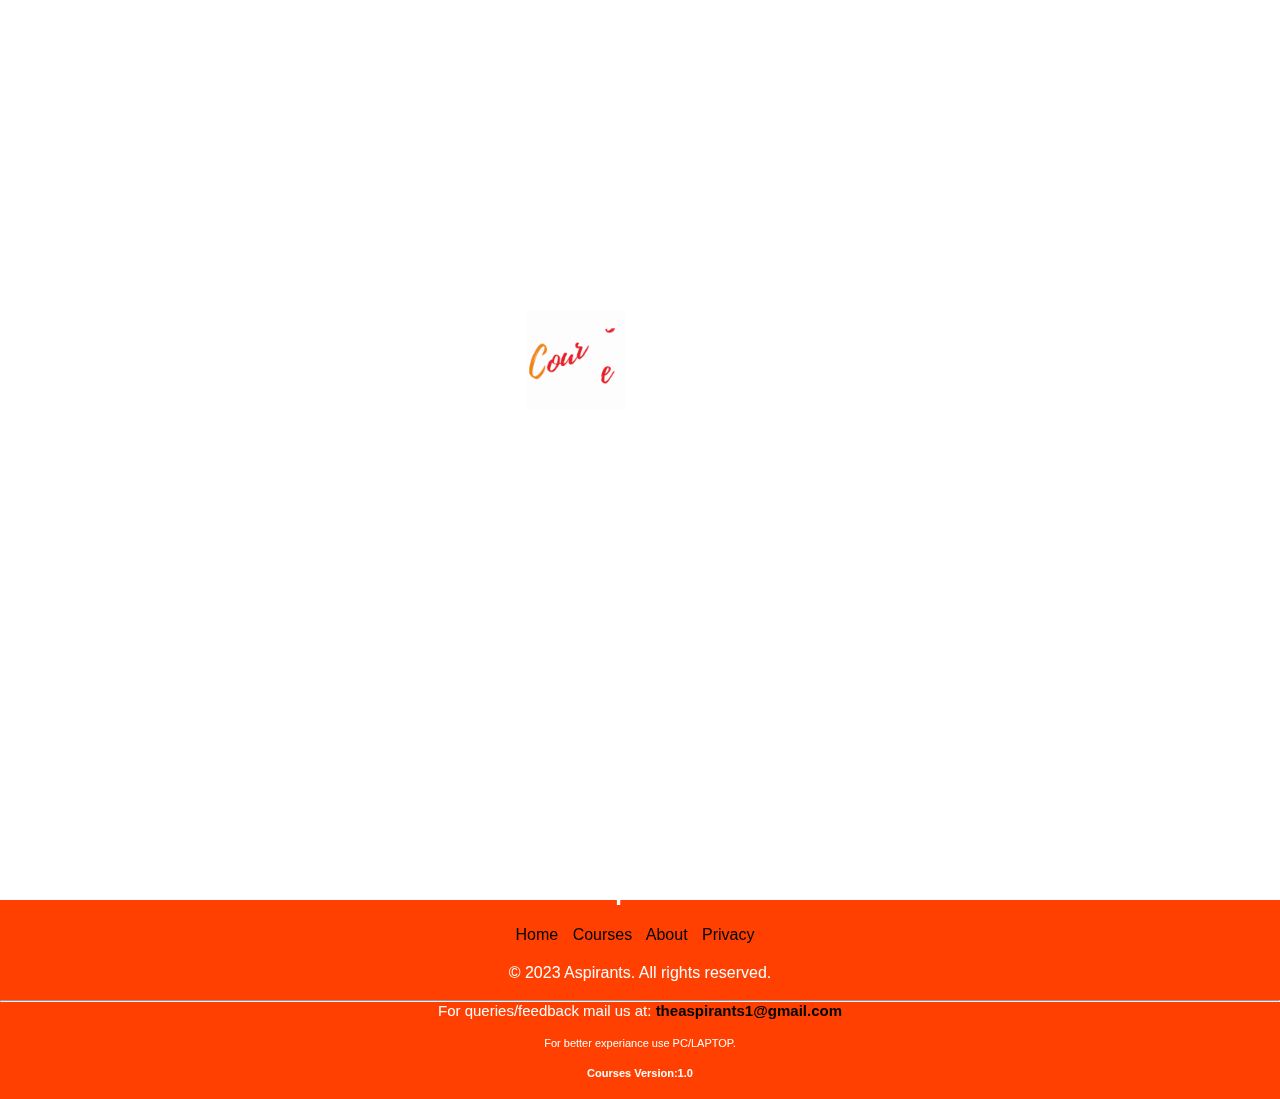
<file: about.html>
<!DOCTYPE html>
<html>

<head>
  <title>About Us</title>
  <link rel="shortcut icon" type="image/png" href="asp_v_om.png">
  <link rel="stylesheet" href="about_vyom.css">
  <link rel="stylesheet" href="style.css">
  <link rel="stylesheet" href="cart.css">
</head>

<body>
  <div id="loader">
    <div class="loader-logo"></div>
  </div>

  <div class="navbar">
    <div class="logo">
      <img src="asp_wide_crs.png" alt="Logo" />
    </div>
    <div class="nav-links">
      <!-- Add your navigation links here -->
      <a href="index.html">Home</a>
      <a href="crs.html">Courses</a>
      <a href="about.html">About</a>
      <!-- <a href="ctc.html">Contact</a> -->
      <a href="cart.html"><img src="cart-2.png" id="cart-icon"></a><span id="cart-count"></span></a>
    </div>
  </div>

  <div class="container_new">
    <div class="content">
      <div class="main">
        <img class="img-2" src="asp_party.gif" alt="Background Image">
        <!-- <div class="text_new"> -->
        <p id="desc">
          This is a comprehensive course listing platform that aims to connect individuals with a wide range of learning
          opportunities. The platform provides a user-friendly interface that allows you to easily navigate through
          different sections and explore the available courses.This is a centralized platform with access to over 1000
          diverse courses spanning a wide range of subjects, ensuring ample opportunities for intellectual growth and
          development. It further enhances the user experience by categorizing courses into specific topics. Clicking on
          a topic card leads users to a dedicated page where they can explore courses related to that topic. Users can
          enroll in these courses by clicking on the "Explore" button, which directs them to respective platforms , where
          they can access the course materials and start their learning journey.
        </p>

        <p id="desc-2">Aspirants is an innovative organization fueled by the collective knowledge and passion
          of our four
          technology enthusiasts. With a shared vision, Our team strive to provide the cutting-edge solution of the
          every problem. Our mission is to provide the solution of the problem face by students with help of our
          knowledge in the form of Web Apps. At Aspirants, we believe that technology has power to transform the world
          and we use it to mark the remarkable change.</p>
        <!-- </div> -->
      </div>
      <form action="#" class="form_new">
        <!-- <div class="topic">Meet the Creators</div> -->

        <div class="message-box" style="margin-left: 34.5px;">
          <img src="vyom profile.jpg" class="icon">
          <h2 id="name">Vyom Padalia</h2>
          <p id="name1">Chief Executive Officer</p>
          <a href="https://www.linkedin.com/in/vyom-padalia/" id="name2" target="_blank"><img src="linkedin.png"
              alt="" class="icon2"></a>
        </div>
        <div class="message-box" style="margin-left: 34.5px;margin-top:42.74px;">
          <img src="parth.png" class="icon">
          <h2 id="name">Parth Thakkar</h2>
          <p id="name1_parth">Chief Technical Officer</p>
          <a href="https://www.linkedin.com/in/parth-thakkar-5b4946230/" id="name2" target="_blank"><img
              src="linkedin.png" alt="" class="icon2"></a>
        </div>
        <div class="message-box" style="margin-left: 34.5px;margin-top:42.74px;">
          <img src="heet.jpg" class="icon">
          <h2 id="name">Heet Depani</h2>
          <p id="name1">Chief Marketing Officer</p>
          <a href="http://www.linkedin.com/in/heet-depani" id="name2" target="_blank"><img src="linkedin.png"
              alt="" class="icon2"></a>
        </div>
        <div class="message-box" style="margin-left: 34.5px;margin-top:42.74px;">
          <img src="tirth.jpg" class="icon">
          <h2 id="name_tirth">Tirth Patel</h2>
          <p id="name1">Chief Operating Officer </p>
          <a href="https://www.linkedin.com/in/tirth-patel-7ab9ba264/" id="name2" target="_blank"><img
              src="linkedin.png" alt="" class="icon2"></a>
        </div>


    </div>
  </div>

  <footer class="footer">
    <div class="container">
      <div class="footer-logo">
        <h2>Aspirants</h2>
      </div>
      <div class="footer-links">
        <a href="index.html">Home</a>
        <a href="crs.html">Courses</a>
        <a href="about.html">About</a>
        <!-- <a href="ctc.html">Contact</a> -->
        <a href="privacy.html">Privacy</a>
      </div>
    </div>
    <div class="footer-bottom">
      <p>&copy; 2023 Aspirants. All rights reserved.</p>
      <br>
      <hr>
      <div class="disclaimer">
        <p class="d1">For queries/feedback mail us at: <b><a
              href="mailto:theaspirants1@gmail.com">theaspirants1@gmail.com</a></b>
        </p>
        <br>
        <p class="d2">
          For better experiance use PC/LAPTOP.
        </p>
        <br>
        <p class="d3">
          <b>Courses Version:1.0</b>
        </p>
      </div>
    </div>
  </footer>

  <!-- <script src="script.js"></script> -->

  <script src="https://ajax.googleapis.com/ajax/libs/jquery/3.7.0/jquery.min.js"></script>
  <!-- the position of this jquery scipt always before the index.js script.. -->
  <script src="new.js" charset="utf-8"></script>
  <script src="script.js" charset="utf-8"></script>
  <script src="loading.js"></script>
  <script src="cart.js"></script>
</body>

</html>
</file>
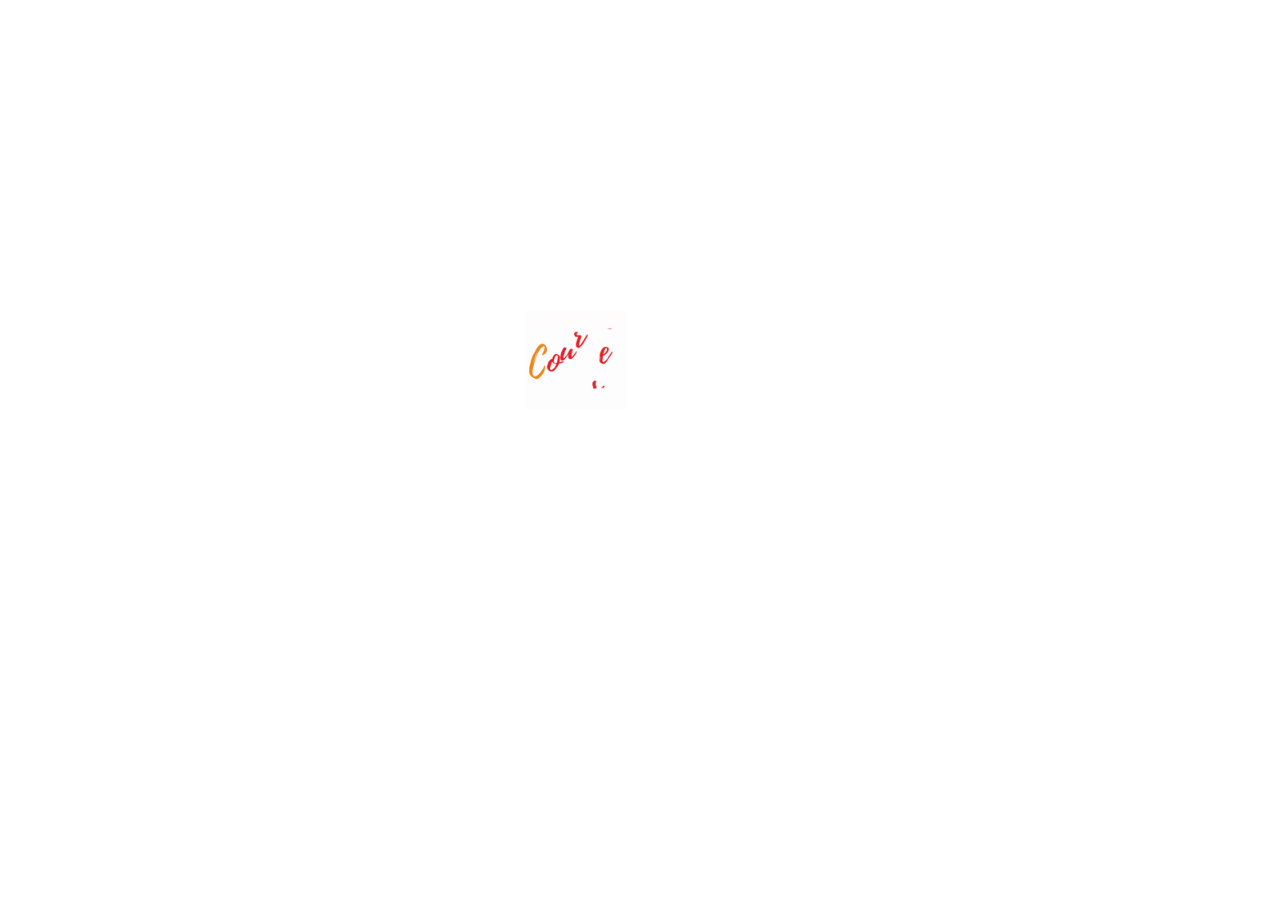
<file: cart.html>
<!DOCTYPE html>
<html>

<head>
  <title>Saved Courses</title>
  <link rel="shortcut icon" type="image/png" href="asp_v_om.png">
  <link rel="stylesheet" href="cart.css">
  <link rel="stylesheet" href="courses.css">
  <link rel="stylesheet" href="courses_card.css">
  <link rel="stylesheet" href="footer.css">
</head>

<body>


  <div id="loader">
    <div class="loader-logo"></div>
  </div>

  <div class="navbar">
    <div class="logo">
      <a href="index.html"><img src="asp_wide_crs.png" alt="Logo"></a>
    </div>
    <div class="nav-links">
      <!-- Add your navigation links here -->
      <a href="index.html">Home</a>
      <a href="crs.html">Courses</a>
      <a href="about.html">About</a>
      <!-- <a href="ctc.html">Contact</a> -->
      <a href="cart.html"><img src="cart-2.png" id="cart-icon"><span id="cart-count"></span></a>
    </div>
  </div>
  
  <h1 class="msg">Your Saved Courses</h1>

  <div id="cart-items-container">
    <p id="empty-cart-message">Add Courses from <a href="crs.html" id="crs-disp">Courses</a> Page to display here.</p>
  </div>
  <!-- <div id="cart-count"></div> -->
  <footer class="footer">
    <div class="container">
      <div class="footer-logo">
        <h2>Aspirants</h2>
      </div>
      <div class="footer-links">
        <a href="index.index.html">Home</a>
        <a href="crs.html">Courses</a>
        <a href="about.html">About</a>
        <!-- <a href="ctc.html">Contact</a> -->
        <a href="privacy.html">Privacy</a>
      </div>
    </div>
    <div class="footer-bottom">
      <p>&copy; 2023 Aspirants. All rights reserved.</p>
      <br>
      <hr>
      <div class="disclaimer">
        <p class="d1">For queries/feedback mail us at: <b><a
              href="mailto:theaspirants1@gmail.com">theaspirants1@gmail.com</a></b>
        </p>
        <!-- <br> -->
        <p class="d2">
          For better experiance use PC/LAPTOP.
        </p>
        <!-- <br> -->
        <p class="d3">
          <b>Courses Version:1.0</b>
        </p>
      </div>
    </div>
    </div>
  </footer>
  <script src="cart.js"></script>
  <script src="loading.js"></script>
  <script src="script.js"></script>
</body>

</html>
</file>
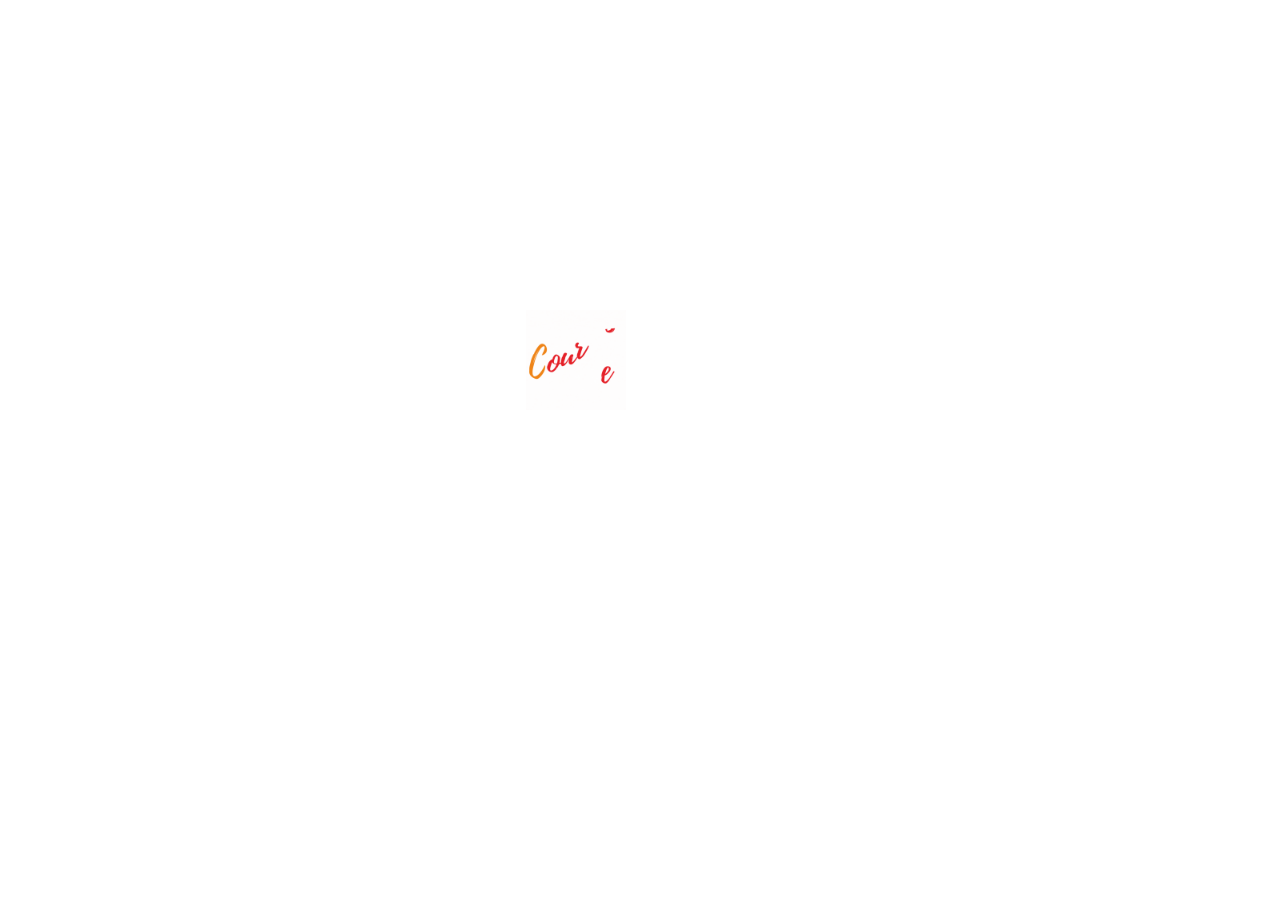
<file: ctc.html>
<!DOCTYPE html>
<html>

<head>
  <title>Contact Us</title>
  <link rel="stylesheet" href="style.css">
  <link rel="stylesheet" href="contact.css">
  <link rel="stylesheet" href="cart.css">


</head>

<body class="conta">
  <div id="loader">
    <div class="loader-logo"></div>
  </div>
  <div class="navbar">
    <div class="logo">
      <img src="asp_wide_crs.png" alt="Logo">
    </div>
    <div class="nav-links">
      <!-- Add your navigation links here -->
      <a href="index.html">Home</a>
      <a href="crs.html">Courses</a>
      <a href="about.html">About</a>
      <a href="ctc.html">Contact</a>
      <a href="cart.html"><img src="cart-2.png" id="cart-icon"></a><span id="cart-count"></span></a>
    </div>
  </div>
  <div class="container_new">
    <div class="content">
      <div class="image-box img-1">
        <img class="img-2" src="contact_new.png" alt="" />
      </div>
      <form action="#">
        <div class="topic">Send us a message</div>
        <div class="input-box">
          <input id="yrn" type="text" required />
          <label>Enter your name</label>
        </div>
        <div class="input-box">
          <input onclick="valid_function()" id="yre" type="email" required />
          <label>Enter your email</label>
        </div>
        <div class="message-box">
          <textarea id="yrt" required></textarea>
          <label>Enter your message</label>
        </div>
        <div class="input-box">
          <input class="btn_new" type="submit" value="Send Message" onclick="btn_function()" />
          <script>
            function btn_function() {
              var in1 = document.getElementById('yrn');
              var in2 = document.getElementById('yre');
              var in3 = document.getElementById('yrt');
              if (in1.value.trim() !== '' && in2.value.trim() !== '' && in3.value.trim() !== '') {
                window.location.href =
                  "mailto:theaspirants1@gmail.com"
              }
              
            }
          </script>
        </div>
      </form>
    </div>
  </div>
  <!-- footer section -->

  <footer class="footer">
    <div class="container">
      <div class="footer-logo">
        <h2>Aspirants</h2>
      </div>
      <div class="footer-links">
        <a href="index.html">Home</a>
        <a href="crs.html">Courses</a>
        <a href="about.html">About</a>
        <a href="ctc.html">Contact</a>
        <a href="privacy.html">Privacy</a>
      </div>
    </div>
    <div class="footer-bottom">
      <p>&copy; 2023 Aspirants. All rights reserved.</p>
    </div>
  </footer>


  <!-- <script src="script.js"></script> -->

  <script src="https://ajax.googleapis.com/ajax/libs/jquery/3.7.0/jquery.min.js"></script>
  <!-- the position of this jquery scipt always before the index.js script.. -->
  <script src="new.js" charset="utf-8"></script>
  <script src="script.js" charset="utf-8"></script>
  <script src="loading.js"></script>
  <script src="cart.js"></script>
</body>

</html>
</file>
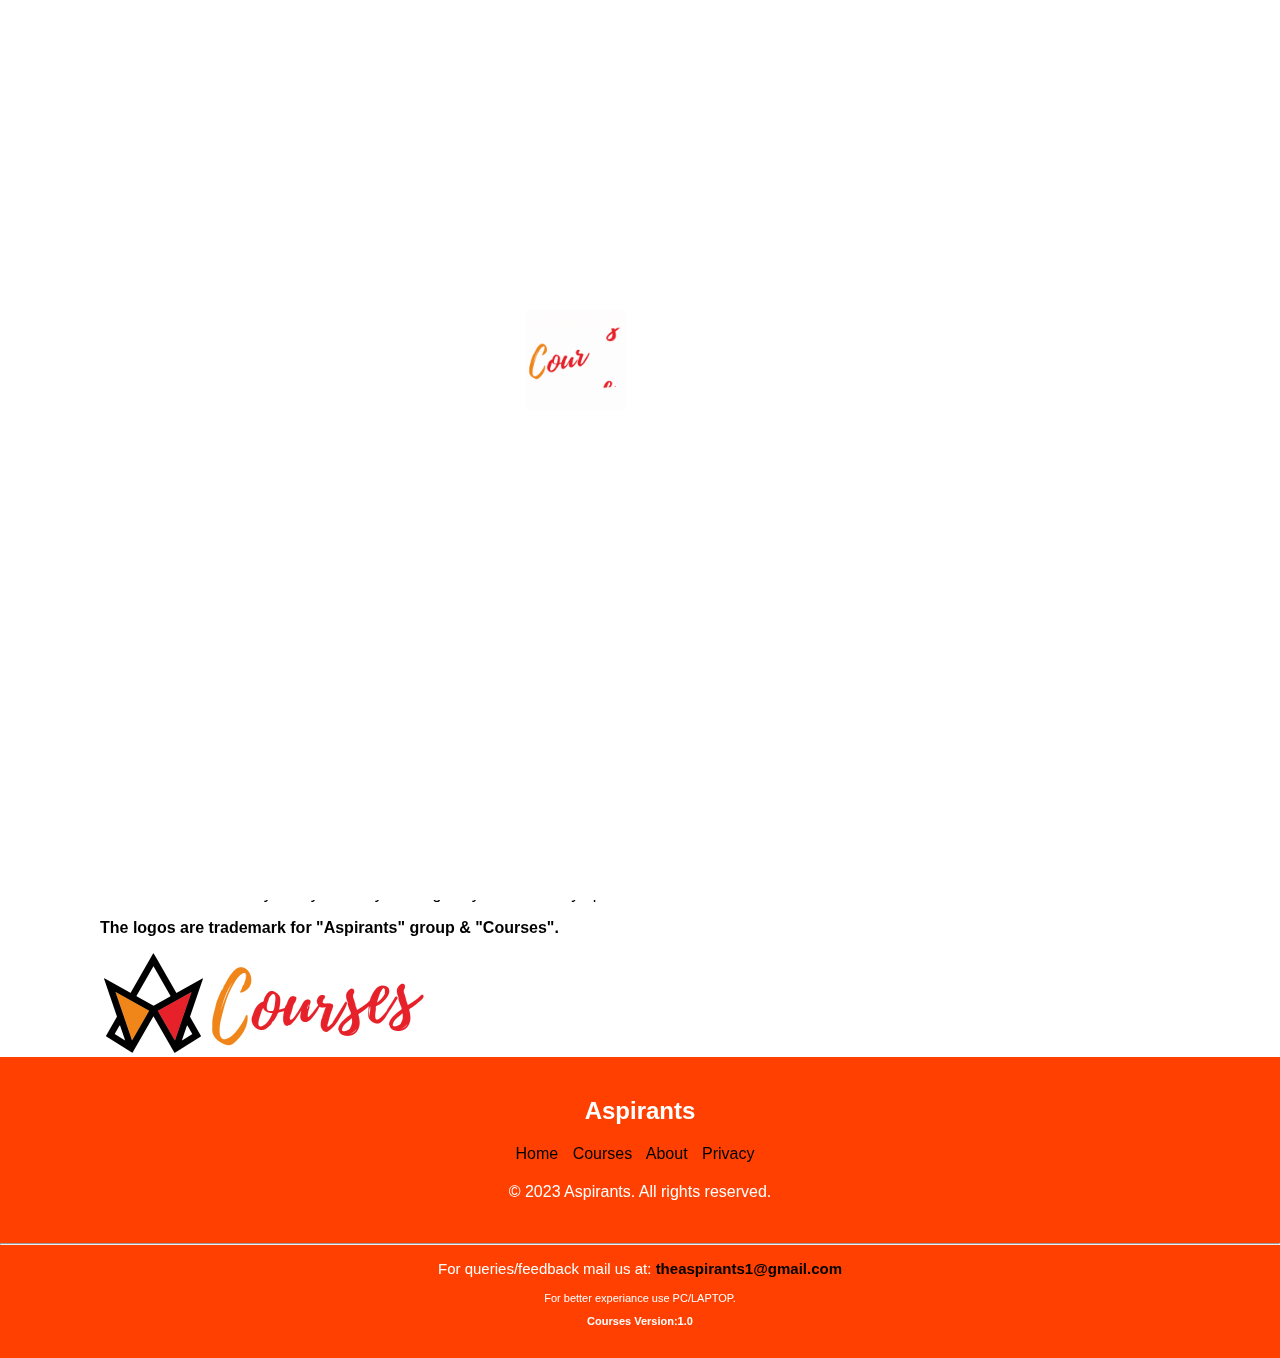
<file: privacy.html>
<!DOCTYPE html>
<html>

<head>
  <title>Privacy</title>
  <link rel="shortcut icon" type="image/png" href="asp_v_om.png">
  <link rel="stylesheet" href="style.css">
  <link rel="stylesheet" href="cart.css">
</head>

<body>
  <div id="loader">
    <div class="loader-logo"></div>
  </div>

  <div class="navbar">
    <div class="logo">
      <img src="asp_wide_crs.png" alt="Logo">
    </div>
    <div class="nav-links">
      <a href="index.html">Home</a>
      <a href="crs.html">Courses</a>
      <a href="about.html">About</a>
      <a href="cart.html"><img src="cart-2.png" id="cart-icon"></a><span id="cart-count"></span></a>
    </div>
  </div>
 <div id="priv">
  
   <h1>Privacy Policy for <b>Courses</b> Platform</h1>

  <h2>Effective Year: 2023</h2>

  <p>At Aspirants, we are committed to protecting the privacy and security of the information provided to us through our "Courses" course listing platform. This Privacy Policy outlines how we collect, use, and disclose the data we have. By accessing or using the Courses platform, you agree to the terms and conditions outlined in this policy.</p>

  <h3>1. Information:</h3>

  <h4>1.1 Web Information:</h4>
  <p>"Courses" under the banner of "Aspirants", may directly or indirectly collect course and other data from web, thus it does not guarantee full accuracy of data.</p>

  <h4>1.2 Course Information:</h4>
  <p>We gather course inforamtion like title, platform, image, link, price, etc. <b>This information may vary with time. For latest details we suggest you to visit the respective website link.</b> Our save function is browser-specific, meaning that if you switch browsers, even on the same device, you won't be able to see your saved courses. However, you can access them from the browser on the device where you initially saved the courses.</p>

  <h4>1.3 Usage Information:</h4>
  <p>This platform is developed by "Aspirants" for purpose of social welfare for students. Any sort of hamper or infringement to it will not be entertained. Thus user is requested to not fall under action like copying code/files/images/text/information or reuse the same in any form of media.</p>

  <h4>1.4 Company Information:</h4>
  <p><b>"Aspirants"</b> and <b>"Courses"</b> are result of true dedication and true hardwork. It is platform by students for students. Actions like pirating/copying logo/name/information, questions the morality you carry.</p>

  <h3>2. Contact Us:</h3>
  
  <p>If you have any questions, concerns, or suggestions regarding this Privacy Policy, or if you want to join Aspirants please contact us at <strong><a href="mailto:theaspirants1@gmail.com">theaspirants1@gmail.com</a></strong>.</p>

  <p>Please read this Privacy Policy carefully and regularly check for any updates.</p>
   <p><b>The logos are trademark for <b>"Aspirants"</b> group & <b>"Courses"</b>.</b></p>
   <img src="asp_wide_crs.png" height="100px" text-align="center">
 </div>

  <footer class="footer">
    <div class="container">
      <div class="footer-logo">
        <h2>Aspirants</h2>
      </div>
      <div class="footer-links">
        <a href="index.html">Home</a>
        <a href="crs.html">Courses</a>
        <a href="about.html">About</a>
        <!-- <a href="ctc.html">Contact</a> -->
        <a href="privacy.html">Privacy</a>
      </div>
    </div>
    <div class="footer-bottom">
      <p>&copy; 2023 Aspirants. All rights reserved.</p>
      <br>
      <hr>
      <div class="disclaimer">
        <p class="d1">For queries/feedback mail us at: <b><a
              href="mailto:theaspirants1@gmail.com">theaspirants1@gmail.com</a></b>
        </p>
        <!-- <br> -->
        <p class="d2">
          For better experiance use PC/LAPTOP.
        </p>
        <!-- <br> -->
        <p class="d3">
          <b>Courses Version:1.0</b>
        </p>
      </div>
    </div>
  </footer>
  <script src="https://ajax.googleapis.com/ajax/libs/jquery/3.7.0/jquery.min.js"></script>
  <script src="script.js" charset="utf-8"></script>
  <script src="https://unpkg.com/swiper/swiper-bundle.min.js"></script>
  <script src="script_new.js" charset="utf-8"></script>
  <script src="loading.js"></script>
  <script src="cart.js"></script>
</body>
</html>
</file>
<file: about_vyom.css>
* {
  margin: 0;
  padding: 0;
  box-sizing: border-box;
  font-family: 'Times New Roman', Times, serif;
}

.main {
  position: relative;
  /* margin-top: 270px; */
  display: inline-block;
  padding: 10px;
  width: 40%;
  text-align: justify;
  margin-left: 20px;
  font-size: 17px;
  font-weight: 500;
  box-shadow: 0 5px 10px rgba(0, 0, 0, 0.15);
}

#desc {
  position: absolute;
  /* top: 50%; */
  /* left: 50%; */
  bottom: 20%;
  left: 30;
  transform: translate(-50%, -50%);
}

#desc-2 {
  position: absolute;

  bottom: 20%;
  left: 30;
  transform: translate(-50%, -50%);
}

.topic {
  color: #F08519;
  font-size: 25px;
}

.icon {
  display: inline;
  width: 90px;
  height: 90px;
  border-radius: 50%;
  margin-right: 20px;
}

.icon2 {
  width: 20px;
  height: 20px;
  /* border-radius: 50%; */
  position: absolute;
  margin-left: 90px;
  margin-top: 50px;
  margin-right: 20px;
}

#name {
  font-size: 20px;
  color: #F08519;
  font-weight: bold;
}

#name_tirth {
  font-size: 20px;
  color: #F08519;
  font-weight: bold;
}

#name1 {
  font-size: 15px;
  color: #000000;
  font-weight: bold;
  position: absolute;
  margin-left: 110px;
  margin-top: 27px;
}

#name1_parth {
  font-size: 15px;
  color: #000000;
  font-weight: bold;
  position: absolute;
  margin-left: 110px;
  /* margin-top: 27px; */
}


#name2 {
  font-size: 15px;
  color: #004bfa;
  font-weight: bold;
  position: absolute;
  margin-left: 20px;
}

.content .message-box {
  margin-top: 30px;
  margin-left: 90px;
  min-height: 100px;
  position: relative;
  display: flex;
  /* border: 2px solid black; */
  padding: 10px 0 0px 10px;
  transition: all .5s ease-in-out;
}

.content .message-box:hover {
  /* background-color: #f8f8f8; */
  box-shadow: 0 5px 10px rgba(0, 0, 0, 0.15);
  border-radius: 10px;
  /* size:10px; */
  transform: scale(1.1);
}

.content .message-box img:hover {
  /* height: 20px; */
}

.contact {
  height: 100vh;
  width: 100%;
  display: flex;
  align-items: center;
  justify-content: center;
  /* background: #F08519; */
  position: relative;
}

.contact::before {
  content: "";
  position: absolute;
  height: 100%;
  width: 100%;
  left: 0;
  top: 0;
  background: #E62129;
  clip-path: polygon(86% 0, 100% 0, 100% 100%, 60% 100%);
}

.container_new {
  /* z-index: 12; */
  background: #fff;
  border-radius: 12px;
  margin: 0 auto;
  margin-bottom: 20px;
  box-shadow: 0 5px 10px rgba(0, 0, 0, 0.15);
}

.container_new .content {
  display: flex;
  align-items: center;
  justify-content: space-between;
  padding: 25px 20px;
}

.content .image-box {
  /* max-width: 55%; */
}

.img-1 {
  position: relative;
  /* margin-right: 50px;
  margin-left: 30px; */
  height: max-content;
}

.img-2 {
  width: 100%;
  height: auto;
  transition: all .5s ease-in-out;
}

.img-2:hover {
  transform: scale(1.1);
  box-shadow: 0 5px 10px rgba(0, 0, 0, pink);
  border-radius: 10px;
}

.content .image-box img {
  /* width: 100%;
  height: 100%; */
}


.content form {
  width: 40%;
  margin-right: 30px;
}

.content .input-box {
  height: 50px;
  width: 100%;
  margin: 16px 0;
  position: relative;
}

.content .input-box input {
  position: absolute;
  height: 100%;
  width: 100%;
  border-radius: 6px;
  font-size: 16px;
  outline: none;
  padding: 0 16px;
  border: 2px solid black;
  transition: all 0.3s ease;
}

.content .input-box input:focus,
.content .input-box input:valid {
  border-color: #F08519;
  background-color: #fff;
}

.content .input-box label {
  position: absolute;
  left: 18px;
  top: 50%;
  color: #000000;
  font-size: 15px;
  pointer-events: none;
  transform: translateY(-50%);
  transition: all 0.3s ease;
}

.content .input-box input:focus~label,
.content .input-box input:valid~label {
  top: 0;
  left: 12px;
  display: 14px;
  color: #E62129;
  background: #fff;
}

.content .message-box textarea {
  position: absolute;
  height: 100%;
  width: 100%;
  resize: none;
  /* background: #FFAE42; */
  border: 2px solid black;
  border-radius: 6px;
  outline: none;
  padding: 5px 16px;
  transition: all 0.3s ease;
}

.content .message-box textarea:focus {
  border-color: #F08519;
  background-color: #fff;
}

.content .message-box label {
  position: absolute;
  font-size: 16px;
  color: #000000;
  left: 18px;
  top: 6px;
  pointer-events: none;
  transition: all 0.3s ease;
}

.content .message-box textarea:focus~label {
  left: 12px;
  top: -10px;
  color: #E62129;
  font-size: 14px;
  background: #fff;
}

.content .input-box input[type="submit"] {
  color: #fff;
  background: #E62129;
  padding-left: 0;
  font-size: 18px;
  font-weight: 500;
  cursor: pointer;
  letter-spacing: 1px;
  transition: all 0.3s ease;
}

.content .input-box input[type="submit"]:hover {
  background-color: orangered;
}

@media (max-width: 1000px) {
  .content .image-box {
    max-width: 70%;
  }

  .content {
    padding: 10px 0;
  }
}

@media(min-width:1100px) {
  /* .container_new {
    margin-left: 200px;
    margin-right: 90px;
  } */
  /* .img-2 {
    margin-left: 104%;
  } */
}

@media (max-width: 900px) {
  .content .image-box {
    display: none;
  }

  .content form {
    width: 100%;
    /* margin-left: 30px; */
  }
}

@media (max-width: 982px) {
  .message-box {
    margin-bottom: 60px;
    height: 160px;
  }

  .container_new {
    max-width: 1050px;
    width: 100%;
  }

  #name1 {
    margin-top: 40px;
    width: 200px;
  }

  #name2 {
    margin-top: 20px;
  }

  #name1_parth {
    width: 200px;
    height: 60px;
    margin-top: 40px;
  }

  #name_tirth {
    width: 150px;
    height: 100px;
  }

  .main {
    width: 820px;
    height: 670px;
    padding-right: 40px;
  }

  .img-2 {
    width: 520px;
    margin-top: 10px;
    margin-left: 37px;
  }

  #desc {
    left: 300px;
    top: 200px;
    width: 567px;
    height: 40px;
  }

  #desc-2 {
    left: 300px;
    top: 490px;
    width: 567px;
    height: 40px;
  }

  .message-box {
    height: 110px;
  }
}

@media (min-width: 982px) {
  #name1 {
    margin-top: 37px;
  }

  .container_new {
    width: 1200px;
    margin-left: auto;
  }

  #name1_parth {
    margin-top: 37px;

  }

  .main {
    width: 1020px;
    height: 620px;
  }

  #name2 {
    margin-top: 17px;
  }

  #desc {
    left: 370px;
    top: 290px;
    width: 700px;
  }

  #desc-2 {
    left: 370px;
    top: 457px;
    width: 700px;
  }

  .img-2 {
    margin-top: 20px;
    margin-left: 70px;
    width: 600px;
  }

  /*
  .img-2 {
    width: 200px;
    margin-top: 10px;
    height: 200px;
    margin-left: 260px;
  } */

  .form_new {
    margin-top: 0px;
    height: 640px;
  }

  /* .message-box { */
  /* margin-left: 30px; */
  /* margin-top: 100px;
  } */
}
</file>
<file: style.css>
/* COLORS-------------
red/orng #E62129
yellow #F08519
------------------- */
* {
  font-family: 'Segoe UI', Tahoma, Geneva, Verdana, sans-serif;
}

/* main body section */
.main-body {
  padding: 50px 0;
}
#cart-icon{
  height: 25px;
  width: 25px;
  /* float: right; */
  vertical-align:middle;
  mix-blend-mode: multiply;
}
#nocourses {
  align-items: center;
  border: 2px solid black;
}

.container {
  max-width: 1200px;
  margin: 0 auto;
  text-align: center;
}

.logo-container {
  /* margin-bottom: 0px; */
}

.logo {
  max-width: 150px;
}


.main-title {
  font-size: 50px;
  color: #000000;
  margin-bottom: 20px;
}


.card {
  display: inline-block;
  width: 300px;
  /* Adjust the width as per your requirement */
  margin-right: 20px;
  /* Adjust the margin as per your requirement */
}

.main-description {
  font-size: 20px;
  color: #000000;
  text-align: center;
  text-align: justify;
  margin-left: 80px;
  margin-right: 80px;
}


.instructor {
  margin-top: 10px;
  font-size: 18px;
  font-weight: 500;
  margin-bottom: 6px;
  width: fit-content;
}

.rating {
  font-size: 14px;
  margin-top: 10px;
  margin-bottom: 20px;
  width: fit-content;
  /* border: 2px solid black; */
  padding: 2px;
}

.star {
  /* all:unset; */
  display: inline-block;
  width: 20px;
  height: 20px;
  background-image: url('star-removebg-preview.png');
  /* Replace with the path to your star icon image */
  background-size: cover;
  border: none;
}

.filled {
  background-position: 0 0;
  border: none;
}

.course-image {
  width: 100%;
  max-width: 300px;
  height: auto;
  margin-top: 10px;
  margin-bottom: 10px;
}


.card.udemy {
  /* background-image: url(udemy.png); */

}

.card-bg {
  position: relative;
  background-size: cover;
  background-position: center;
  pointer-events: none;

}

.card-bg.geeksforgeeks {
  background-image: url('gfg.png');
  height: 20px;
  width: 40px;
  align-self: center;
  /* margin-left: 10px; */
  position: relative;
}

.card-bg.udemy {
  background-image: url('udemy.png');
  height: 34px;
  width: 90px;
  position: relative;
}

.card-bg.coursera {
  position: relative;
  background-image: url('coursera.png');
  height: 13px;
  width: 95px;
}


.card-bg.alison {
  position: relative;
  background-image: url('alison.svg');
  height: 33px;
  width: 97px;
}

.card-bg.youtube {
  position: relative;
  background-image: url('youtube.png');
  height: 25px;
  width: 92px;
}

.card-bg.domestika {
  position: relative;
  background-image: url('domestika.png');
  height: 18px;
  width: 95px;
}

/* secondary bodies */

.secondary {
  display: flex;
  flex-wrap: wrap;
  justify-content: center;
  background-color: #ffffff;
}

.sec {
  text-align: center;
}

.sec img {
  position: relative;
  height: 150px;
}

.sec-2 {
  margin-top: 50px;
  text-align: center;
}

.sec-2 img {
  position: relative;

  height: 170px;
}

a {
  text-decoration: none;
}

.topic-card {

  width: 200px;
  margin: 10px;
  padding: 10px;
  background-color: #ffffff;
  text-align: center;
  transition: all 0.9s ease;
  border: 2px solid #000000;
}

.topic-card img {
  width: 170px;
  height: 120px;
  object-fit: cover;
  /* border-radius: 50%; */
  margin-bottom: 10px;
  /* border-bottom: 10px solid #F08519; */
}

.topic-card h3 {
  font-size: 20px;
  font-weight: bold;
  color: #E62129;
  /* background-color: #ff4000; */
  transition: all 0.5sec ease-in-out;
}

.topic-card:hover {
  background-color: #F08519;
  color: #000000;
  transform: scale(1.1);
}

.topic-card:hover h3 {
  font-weight: bold;
  color: #ffffff;
}


/* loading animation */
 #loader {
    display: block;
    position: fixed;
    top: 0;
    left: 0;
    width: 100%;
    height: 100%;
    background-color: #ffffff;
    z-index: 9999;
  }
  
  .loader-logo {
    display: block;
    position: absolute;
    top: 40%;
    left: 45%;
    transform: translate(-50%, -50%);
    width: 100px;
    height: 100px;
    background-image: url('Courses_animation.gif');
    background-size: cover;
    background-repeat: no-repeat;
    background-position: center;
    animation: loader 1.5s linear infinite;
  }

@keyframes loader {
  0% {
    transform: scale(3);
    opacity: 1;
  }

  50% {
    transform: scale(1.5);
    opacity: 0.5;
  }

  100% {
    transform: scale(3);
    opacity: 1;
  }
}

/* loading animation */
#filter-container {
  margin-bottom: 20px;
  font-family: 'Segoe UI', Tahoma, Geneva, Verdana, sans-serif;
  border: 2px solid black;
  width: fit-content;
  padding: 2px;
}

#filter-container select {
  margin-left: 10px;
  font-family: 'Segoe UI', Tahoma, Geneva, Verdana, sans-serif;
  width: fit-content;
  color: white;
  background-color: #000000;
}

#fl {
  display: inline;
  margin-right: 20px;
}

.navbar {
  width: 100%;
  background-color: #fcfcfc;
  padding: 10px;
  display: flex;
  justify-content: space-between;
  align-items: center;
  border: 2px solid black;
  margin-bottom: 20px;
}

.nav-links a {
  font-size: 20px;
  margin-right: 35px;
  color: #000000;
  text-decoration: none;
  font-weight: 500;
}

.nav-links a:hover {
  /* border: 2px solid #F08519; */
  color: #ff4000;
}

/* Logo styles */
.logo img {
  height: 100px;
}



#cards-container {
  display: grid;
  grid-template-columns: repeat(auto-fill, minmax(300px, 1fr));
  grid-gap: 20px;
  position: relative;
}

#carousel-cont {
  display: inline-flex;
  grid-template-columns: repeat(auto-fill, minmax(300px, 1fr));
  grid-gap: 20px;
}

.card:hover {
  /* background-color: #ff4000; */
}

.card {
  background-color: #ffffff;
  border: 2px solid #000000;
  border-radius: 2px;
  padding: 15px;
  margin-bottom: 20px;
  width: 300px;
  box-shadow: 0 2px 5px rgba(0, 0, 0, 0.1);
  position: relative;
}

/* .card-content{
  position: relative;
  z-index: 1;
} */
.title {
  width: fit-content;
  border: 2px solid black;
  background-color: #ff4000;
  color: white;
  font-size: 16px;
  font-weight: bold;
  padding: 5px;
  margin-bottom: 10px;
}

.subtitle {
  font-size: 20px;
  color: #000000;
  margin-bottom: 8px;
}

.price {
  font-size: 18px;
  font-weight: bold;
  margin-bottom: 10px;
  color: #F08519;
}

.tags {
  width: fit-content;
  padding: 2px;
  margin-top: 10px;
  font-size: 19px;
  font-weight: bold;
  color: #F08519;
  border: 2px solid black;
}

.button {
  padding: 8px 12px;
  background-color: #F08519;
  color: #ffffff;
  border: 2px solid black;
  border-radius: 3px;
  text-decoration: none;
  font-size: 14px;
  font-weight: bold;
  /* transition: background-color 0.3s ease; */

}

.button:hover {
  background-color: #000000;
  color: #ffffff;
}

.button:active {
  background-color: #d18f0c;
}


/* footer styles */
.footer {
  background-color: #ff4000;
  padding: 20px 0;
  text-align: center;
}

.container {
  max-width: 1200px;
  margin: 0 auto;
}

#priv {
  /* text-justify: auto; */
  margin-left: 100px;
  margin-right: 100px;
}

#priv p {
  text-align: justify;
  color: black;
}

#priv h1 {
  text-align: center;
  font-size: 250%;
}

.footer-logo h2 {
  font-size: 24px;
  color: #ffffff;
}

.footer-links {
  margin-top: 20px;
}

.footer-links a {
  margin-right: 10px;
  color: #000000;
  text-decoration: none;
}

.footer-bottom {
  margin-top: 20px;
  color: #ffffff;
}

.disclaimer{
  position: relative;
  /* text-align: left;
  margin-left: 10px; */
  /* font-size: 11px; */
}
.disclaimer a{
  text-decoration: none;
  color:#000000
}
.d1{
  font-size: 15px;
}
.d2{
  font-size: 11px;
  /* text-align: left; */
}
.d3{
  font-size: 11px;
}
/* b{
  text-decoration: none;
  color:white
} */
</file>
<file: cart.css>
* {
  box-sizing: border-box;
}

#cart-count{
    font-size: 15px;
    position: absolute;
    right: 35px;
    top: 47px;
    border-radius: 50%;
    height: 20px;
    width: 20px;
    color: white;
    background-color: black;
    text-align: center;
  
}

#crs-disp{
  color:red;
  font-size:20px;
}
body {
  /* font-family: 'Segoe UI', Tahoma, Geneva, Verdana, sans-serif; */
  margin: 0;
  padding: 0;
}
.msg{
  text-align:center;
}
#empty-cart-message{
  text-align:center;
}
.container {
  max-width: 1200px;
  margin: 0 auto;
  padding: 0 20px;
}

#cart-items-container {
  display: grid;
  grid-template-columns: repeat(auto-fill, minmax(300px, 1fr));
  grid-gap: 20px;
  position: relative;
}

.cart-item {
  position: relative;
  border: 2px solid #000000;
  border-radius: 20px;
  padding: 15px;
  margin: 10px;
  display: flex;
  flex-direction: column;
  justify-content: space-between;
  align-items: center;
  text-align: center;
  max-width: 300px;
  background: linear-gradient(to right, white 50%, #fff8a8 50%);
  background-position: left bottom;
  background-size: 200% 100%;
  transition: all 1s ease;
}

.cart-item:hover {
  box-shadow: 0 5px 10px black;
  background-position: right bottom;
  transform: scale(1.05);
  cursor: url(asp-v-99cur.cur), auto;
}
.course-image {
  width: 100%;
  max-height: 200px;
  object-fit: cover;
  border-radius: 10px;
  /* margin-bottom: 10px; */
}
.cart-item h3 {
  font-size: 16px;
  font-weight: bold;
  color: #ff4000;
  border: 2px solid black;
  border-radius: 10px;
  padding-bottom: 10px;
  padding-top: 10px;
}

.cart-item p {
  font-family: 'Times New Roman', Times, serif;
  display: inline-block;
  vertical-align: middle;
  font-size: 20px;
  color: #060606;
  float: right;
}

.cart-item a {
  font-family: 'Times New Roman', Times, serif;
  background-color:#F08519;
  display: inline-block;
  vertical-align: middle;
  font-size: 20px;
  color: #ffffff;
  text-decoration: none;
  border: 2px solid black;
  border-radius: 10px;
  padding: 5px 10px;
  margin-top: 10px;
}

.cart-item a:hover {
  background-color: #000000;
  color: #ffffff;
}

.cart-item p:nth-child(3) {
  font-weight: bold;
  margin-top: 10px;
}

.cart-item p:nth-child(4) {
  margin-top: 10px;
}

.cart-item p:nth-child(5) {
  margin-top: 10px;
}

.cart-item p:nth-child(6) {
  margin-top: 10px;
}

.cart-item p:nth-child(7) {
  margin-top: 10px;
}

.cart-item p:nth-child(8) {
  margin-top: 10px;
}

.cart-item p:nth-child(9) {
  margin-top: 10px;
}

.cart-item p:nth-child(10) {
  margin-top: 10px;
}

.cart-item p:nth-child(11) {
  margin-top: 10px;
}

.cart-item p:nth-child(12) {
  margin-top: 10px;
}

.cart-item p:nth-child(13) {
  margin-top: 10px;
}

.cart-item p:nth-child(14) {
  margin-top: 10px;
}

.cart-item p:nth-child(15) {
  margin-top: 10px;
}

.cart-item p:nth-child(16) {
  margin-top: 10px;
}

.cart-item p:nth-child(17) {
  margin-top: 10px;
}

.cart-item p:nth-child(18) {
  margin-top: 10px;
}

.cart-item p:nth-child(19) {
  margin-top: 10px;
}

.cart-item p:nth-child(20) {
  margin-top: 10px;
}

.remove-from-cart {
  padding: 8px 12px;
  background-color: #F08519;
  color: #ffffff;
  border: 2px solid black;
  border-radius: 10px;
  text-decoration: none;
  font-size: 14px;
  font-weight: bold;
  transition: background-color 0.3s ease;
  margin-top: 20px;
  cursor: pointer;
}

.remove-from-cart:hover {
  background-color: #000000;
}

.remove-all {
  height:50px;
  width:;
  /* width:10px; */
  padding: 8px 12px;
  background-color: #F08519;
  color: #ffffff;
  border: 2px solid black;
  border-radius: 10px;
  text-decoration: none;
  font-size: 14px;
  font-weight: bold;
  transition: background-color 0.3s ease;
  margin-top: 20px;
  cursor: pointer;
}

.remove-all:hover {
  background-color: #000000;
}
</file>
<file: courses.css>
/* ASPIRANTS THEME STORE */
/* COLORS-------------
red/orng #E62129
yellow #F08519
------------------- */

* {
  font-family: 'Segoe UI', Tahoma, Geneva, Verdana, sans-serif;
}

.nc {
  margin-left: auto;
  margin-right: auto;
  width: 50%;
}

#nocourses {
  align-items: center;
  border: 2px solid black;
}

/* main body section */
.main-body {
  padding: 50px 0;
}

.logo {
  max-width: 150px;
}

.main-title {
  font-size: 50px;
  color: #000000;
  margin-bottom: 20px;
}

.description {
  font-size: 25px;
  color: #000000;
  text-align: center;
  text-justify: inter-ideograph;
  margin-left: 80px;
  margin-right: 80px;
}

.secondary {
  display: flex;
  flex-wrap: wrap;
  justify-content: center;
  background-color: #ffffff;
}

.sec {
  text-align: center;
}

.sec img {
  position: relative;
  height: 150px;
}

.sec-2 {
  margin-top: 50px;
  text-align: center;
}

.sec-2 img {
  position: relative;

  height: 170px;
}

a {
  text-decoration: none;
}

.topic-card {

  width: 200px;
  margin: 10px;
  padding: 10px;
  background-color: #ffffff;
  text-align: center;
  transition: all 0.9s ease;
  border: 2px solid #000000;
}

.topic-card img {
  width: 170px;
  height: 120px;
  object-fit: cover;
  /* border-radius: 50%; */
  margin-bottom: 10px;
  /* border-bottom: 10px solid #F08519; */
}

.topic-card h3 {
  font-size: 20px;
  font-weight: bold;
  color: #E62129;
  /* background-color: #ff4000; */
  transition: all 0.5sec ease-in-out;
}

.topic-card:hover {
  background-color: #F08519;
  color: #000000;
}

.topic-card:hover h3 {
  font-weight: bold;
  /* border: 2px solid black; */
  /* background-color: black; */
  color: #ffffff;
}

#movetop {
  display: none;
  position: fixed;
  bottom: 20px;
  right: 30px;
  z-index: 99;
  font-size: 45px;
  border: none;
  outline: none;
  background-color: #f0850f;
  color: white;
  cursor: pointer;
  width: 55px;
  height: 55px;
  border-radius: 50%;

}


/* loading animation */
#loader {
  display: block;
  position: fixed;
  top: 0;
  left: 0;
  width: 100%;
  height: 100%;
  background-color: #ffffff;
  z-index: 9999;
}

.loader-logo {
  display: block;
  position: absolute;
  top: 40%;
  left: 45%;
  transform: translate(-50%, -50%);
  width: 100px;
  height: 100px;
  background-image: url('Courses_animation.gif');
  background-size: cover;
  background-repeat: no-repeat;
  background-position: center;
  /* border-radius: 50%;
    border: 8px solid #000000;
    border-top-color: #000; */
  animation: loader 1.5s linear infinite;
}

@keyframes loader {
  0% {
    transform: scale(3);
    opacity: 1;
  }

  50% {
    transform: scale(1);
    opacity: 0.5;
  }

  100% {
    transform: scale(3);
    opacity: 1;
  }
}

/* loading animation */
#filter-container {
  margin-bottom: 20px;
  margin-top: 12px;
  margin-left: 25px;
  font-family: 'Segoe UI', Tahoma, Geneva, Verdana, sans-serif;
  overflow-x: hidden;
  overflow-y: hidden;
  padding: 2px;
  font-weight: 500;
  font-size: medium;
}

#filter-container label {
  margin-left: 10px;
}

#fl {
  display: inline;
  margin-right: 20px;
}

.navbar {
  background-color: #fcfcfc;
  padding: 10px;
  display: flex;
  justify-content: space-between;
  align-items: center;
  border: 2px solid black;
  margin-bottom: 20px;
}

.nav-links a {
  font-size: 20px;
  margin-right: 35px;
  color: #000000;
  text-decoration: none;
  font-weight: 500;
}

.nav-links a:hover {
  /* border: 2px solid #F08519; */
  color: #ff4000;
}

/* Logo styles */
.logo img {
  height: 100px;
}

/* footer styles */
.footer {
  background-color: #ff4000;
  padding: 20px 0;
  text-align: center;
}

.container {
  max-width: 1200px;
  margin: 0 auto;
}

.footer-logo h2 {
  font-size: 24px;
  color: #ffffff;
}

.footer-links {
  margin-top: 20px;
}

.footer-links a {
  margin-right: 10px;
  color: #000000;
  text-decoration: none;
}

.footer-bottom {
  margin-top: 20px;
  color: #ffffff;
}

.searchlogo {
  height: 28px;
  width: 28px;
  margin-left: 1200px;
  margin-top: 1.5px;
  position: absolute;
  border-radius: 1px;
  border: 2px solid orange;
}

.sb {
  float: right;
  /* margin-left: 600px;*/
  margin-top: 0px;
  margin-right: 100px;
  /* background-color: red; */
  /* border:2px solid #f0850f; */
  /* padding: 2px; */
}

#previous-btn {
  padding: 8px 12px;
  background-color: #F08519;
  color: #ffffff;
  border: 2px solid black;
  border-radius: 10px;
  text-decoration: none;
  font-size: 14px;
  font-weight: bold;
  cursor: pointer;
}

#next-btn {
  padding: 8px 12px;
  background-color: #F08519;
  color: #ffffff;
  border: 2px solid black;
  border-radius: 10px;
  text-decoration: none;
  font-size: 14px;
  font-weight: bold;
  cursor: pointer;
}

#cart-icon {
  height: 200px;
  width: 200px;
  font-size: 200px;
}

.search-container {
  margin-top: -33px;
  margin-left: 70%;
  position: relative;
  width: 60%;
}

.height {
  height: 100vh;
}

.form {
  position: relative;
  margin-left: 0%;
  margin-right: 11%;
  margin-bottom: 1%;
}

.form .fa-search {
  position: absolute;
  top: 13px;
  left: 18px;
  color: #9ca3af;
}

.form span {
  position: absolute;
  right: 17px;
  top: 13px;
  padding: 2px;
  border: 4px solid white;
}

.left-pan {
  padding-left: 7px;

}

.left-pan i {
  padding-left: 10px;
  padding-top: 0px;
}

.form-input {
  height: 40px;
  text-indent: 33px;
  border-radius: 4px;
  border: 1px solid white;
}

.form-input:focus {

  box-shadow: 0.3rem 0.3rem 1rem rgba(178, 200, 244, 0.23);
  border: none;
}



.choices__list--dropdown .choices__item--selectable {
  padding-right: 1rem;
}

.choices__list--single {
  padding: 0;
}

.choices[data-type*=select-one]:after {
  right: 1.5rem;
}

.shadow {
  box-shadow: 0.1rem 0.1rem 2rem rgba(178, 200, 244, 0.23);
}
</file>
<file: courses_card.css>
* {
  box-sizing: border-box;
}

body {
  /* font-family: 'Segoe UI', Tahoma, Geneva, Verdana, sans-serif; */
  margin: 0;
  padding: 0;
}

#cards-container {
  display: grid;
  grid-template-columns: repeat(auto-fill, minmax(300px, 1fr));
  grid-gap: 20px;
  position: relative;
}

.container {
  max-width: 1200px;
  margin: 0 auto;
  padding: 0 20px;
}

.card-container {
  display: flex;
  flex-wrap: wrap;
  justify-content: center;
  align-items: flex-start;
}

.card {
  position: relative;
  /* flex: 0 0 calc(33.33% - 40px); */

  /* background-color: #ffffff; */
  border: 2px solid #000000;
  border-radius: 20px;
  padding: 15px;
  margin: 10px;
  display: flex;
  flex-direction: column;
  justify-content: space-between;
  align-items: center;
  text-align: center;
  max-width: 300px;
  background: linear-gradient(to right, white 50%, #fff8a8 50%);
  background-position: left bottom;
  background-size: 200% 100%;
  transition: all 1s ease;
}

.card:hover {
  /* background-color: rebeccapurple; */
  box-shadow: 0 5px 10px black;
  background-position: right bottom;
  transform: scale(1.05);
  cursor: url(asp-v-99cur.cur), auto;
}

@media (max-width: 1024px) {

  /* Adjust the breakpoint as per your needs */
  .card {
    flex-basis: calc(50% - 40px);
  }
}

@media (max-width: 768px) {
  .card {
    flex-basis: calc(100% - 40px);
  }
}

.card .course-image {
  width: 100%;
  max-height: 200px;
  object-fit: cover;
  border-radius: 10px;
  /* margin-bottom: 10px; */
}

.card .title {
  font-size: 16px;
  font-weight: bold;
  color: #ff4000;
  margin-top: 10px;
  border: 2px solid black;
  border-radius: 10px;
  padding-bottom: 10px;
  padding-top: 10px;
}

.bg-subtitle {
  background-color: #d18f0c;
  position: relative;
  margin-bottom: 50px;
  margin-top: 10px;
}

.card-bg {
  /* position: relative; */
  background-size: cover;
  display: inline-block;
  vertical-align: middle;
  float: left;
}

.card-bg.geeksforgeeks {
  background-image: url('gfg.png');
  height: 20px;
  width: 40px;
  position: relative;
}

.card-bg.udemy {
  background-image: url('udemy.png');
  height: 26px;
  width: 69px;
  position: relative;
}

.card-bg.coursera {
  position: relative;
  background-image: url('coursera.png');
  height: 13px;
  width: 95px;
}


.card-bg.alison {
  position: relative;
  background-image: url('alison.svg');
  height: 33px;
  width: 97px;
}

.card-bg.youtube {
  position: relative;
  background-image: url('youtube.png');
  height: 25px;
  width: 92px;
}

.card-bg.domestika {
  position: relative;
  background-image: url('domestika.png');
  height: 18px;
  width: 95px;
}

.card-bg.greatlearning {
  position: relative;
  background-image: url('greatlearning.png');
  height: 25px;
  width: 95px;
}

.card-bg.nptel {
  position: relative;
  background-image: url('npetl.png');
  height: 18px;
  width: 95px;
}

.card-bg.codingninjas {
  position: relative;
  background-image: url('codingninja.png');
  height: 40px;
  width: 95px;
}

.card .subtitle {
  font-family: 'Times New Roman', Times, serif;
  display: inline-block;
  /* border: 1px solid red; */
  /* padding: 1rem 1rem; */
  vertical-align: middle;
  font-size: 20px;
  /* font-weight: 600; */
  color: #060606;
  float: right;
}

.rating-price {
  background-color: #d18f0c;
  margin-bottom: 50px;
}

.rating-value {
  font-family: 'Times New Roman', Times, serif;
  font-size: 15px;
  display: inline-block;
  /* text-align: left; */
  float: left;
  margin-right: 5px;
}

.card .rating {

  font-size: 14px;
  color: #666666;
  display: inline-block;
  vertical-align: middle;
  float: left;
}

.card .price {
  font-size: 18px;
  font-weight: bold;
  color: #000000;
  display: inline-block;
  float: right;
  vertical-align: middle;

}

.card .instructor {
  font-family: 'Times New Roman', Times, serif;
  position: relative;
  margin-top: 10px;
  font-size: 15px;
  font-weight: 500;
  color: #000000;
  margin-bottom: 6px;
  text-align: left;
  /* border: 2px solid; */
  /* margin-top: 10px; */
}

.card .tags {
  font-family: 'Times New Roman', Times, serif;
  font-weight: 500;
  font-size: 15px;
  /* font-weight: bold; */
  color: #F08519;
  /* float: right; */
  margin-top: 10px;
  margin-bottom: 10px;
  text-align: left;
  /* border: 2px solid black; */
}


.card .rating .star {
  display: inline-block;
  width: 16px;
  height: 16px;
  background-image: url('star-removebg-preview.png');
  /* Replace with the path to your star icon image */
  background-size: cover;
  margin-right: 2px;
}

.compare-button {
  padding: 8px 12px;
  background-color: #F08519;
  color: #ffffff;
  border: 2px solid black;
  border-radius: 10px;
  text-decoration: none;
  font-size: 14px;
  font-weight: bold;
  transition: background-color 0.3s ease;
  position: relative;
  float: left;
}

.compare-button:hover {
  background-color: #000000;
  color: #ffffff;
  cursor: pointer;

}

#cart-icon {
  height: 25px;
  width: 25px;
  /* float: right; */
  vertical-align: middle;
}

.add-to-cart {
  padding: 8px 12px;
  background-color: #F08519;
  color: #ffffff;
  border: 2px solid black;
  border-radius: 10px;
  text-decoration: none;
  font-size: 14px;
  font-weight: bold;
  transition: background-color 0.3s ease;
  position: relative;
  margin-top: 20px;
  /* float: left; */
  width: 100%;
  cursor: pointer;
}

.add-to-cart:hover {
  background-color: #000000;
  color: #ffffff;
}

.card .button {
  padding: 8px 12px;
  background-color: #F08519;
  color: #ffffff;
  border: 2px solid black;
  border-radius: 10px;
  text-decoration: none;
  font-size: 14px;
  font-weight: bold;
  transition: background-color 0.3s ease;
  position: relative;
  float: right;
}

.card .button:hover {
  background-color: #000000;
  color: #ffffff;
}

.card .button:active {
  background-color: #d18f0c;
}
</file>
<file: footer.css>
footer{
  /* position: fixed; */
  bottom: 0;
  width: 100%;
}
.disclaimer{
  position: relative;
}
.disclaimer a{
  text-decoration: none;
  color:#000000
}
.d1{
  font-size: 15px;
}
.d2{
  font-size: 11px;
  /* text-align: left; */
}
.d3{
  font-size: 11px;
}
b{
  text-decoration: none;
  color:white
}
</file>
<file: contact.css>
@import url("https://fonts.googleapis.com/css2?family=Poppins:wght@200;300;400;500;600;700&display=swap");

* {
  margin: 0;
  padding: 0;
  box-sizing: border-box;
  font-family: "Poppins", sans-serif;
}

.contact {
  height: 100vh;
  width: 100%;
  display: flex;
  align-items: center;
  justify-content: center;
  /* background: #F08519; */
  position: relative;
}

.contact::before {
  content: "";
  position: absolute;
  height: 100%;
  width: 100%;
  left: 0;
  top: 0;
  background: #E62129;
  clip-path: polygon(86% 0, 100% 0, 100% 100%, 60% 100%);
}

.container_new {
  z-index: 12;
  max-width: 1050px;
  width: 100%;
  background: #fff;
  border-radius: 12px;
  margin: 0 auto;
  margin-bottom: 20px;
  box-shadow: 0 5px 10px rgba(0, 0, 0, 0.15);
}

.container_new .content {
  display: flex;
  align-items: center;
  justify-content: space-between;
  padding: 25px 20px;
}

.content .image-box {
  max-width: 55%;
}

.img-1 {
  margin-right: 50px;
  margin-left: 30px;
  height: max-content;
}

.img-2 {
  border-radius: 12px;
}

.content .image-box img {
  width: 100%;
}

.content .topic {
  font-size: 22px;
  font-weight: 500;
  color: #E62129;
}

.content form {
  width: 40%;
  margin-right: 30px;
}

.content .input-box {
  height: 50px;
  width: 100%;
  margin: 16px 0;
  position: relative;
}

.content .input-box input {
  position: absolute;
  height: 100%;
  width: 100%;
  border-radius: 6px;
  font-size: 16px;
  outline: none;
  padding: 0 16px;
  /* background: #FFAE42; */
  border: 2px solid black;
  transition: all 0.3s ease;
}

.content .input-box input:focus,
.content .input-box input:valid {
  border-color: #F08519;
  background-color: #fff;
}

.content .input-box label {
  position: absolute;
  left: 18px;
  top: 50%;
  color: #000000;
  font-size: 15px;
  pointer-events: none;
  transform: translateY(-50%);
  transition: all 0.3s ease;
}

.content .input-box input:focus~label,
.content .input-box input:valid~label {
  top: 0;
  left: 12px;
  display: 14px;
  color: #E62129;
  background: #fff;
}
.content .message-box {
  min-height: 100px;
  position: relative;
}

.content .message-box textarea {
  position: absolute;
  height: 100%;
  width: 100%;
  resize: none;
  /* background: #FFAE42; */
  border: 2px solid black;
  border-radius: 6px;
  outline: none;
  padding: 5px 16px;
  transition: all 0.3s ease;
}

.content .message-box textarea:focus,
.content .message-box textarea:valid {
  border-color: #F08519;
  background-color: #fff;
}

.content .message-box label {
  position: absolute;
  font-size: 16px;
  color: #000000;
  left: 18px;
  top: 6px;
  pointer-events: none;
  transition: all 0.3s ease;
}

.content .message-box textarea:focus~label,
.content .message-box textarea:valid~label {
  left: 12px;
  top: -10px;
  color: #E62129;
  font-size: 14px;
  background: #fff;
}

.content .input-box input[type="submit"] {
  color: #fff;
  background: #E62129;
  padding-left: 0;
  font-size: 18px;
  font-weight: 500;
  cursor: pointer;
  letter-spacing: 1px;
  transition: all 0.3s ease;
}

.content .input-box input[type="submit"]:hover {
  background-color: orangered;
}

/* .btn_new:hover{
 background-color: black;
} */
@media (max-width: 1000px) {
  .content .image-box {
    max-width: 70%;
  }



  .content {
    padding: 10px 0;
  }
}

/* @media(min-width:1100px) {
  .container_new {
    margin-left: 200px;
    margin-right: 90px;
  }
} */

@media (max-width: 900px) {
  .content .image-box {
    display: none;
  }

  .content form {
    width: 100%;
    margin-left: 30px;
  }
}
</file>
